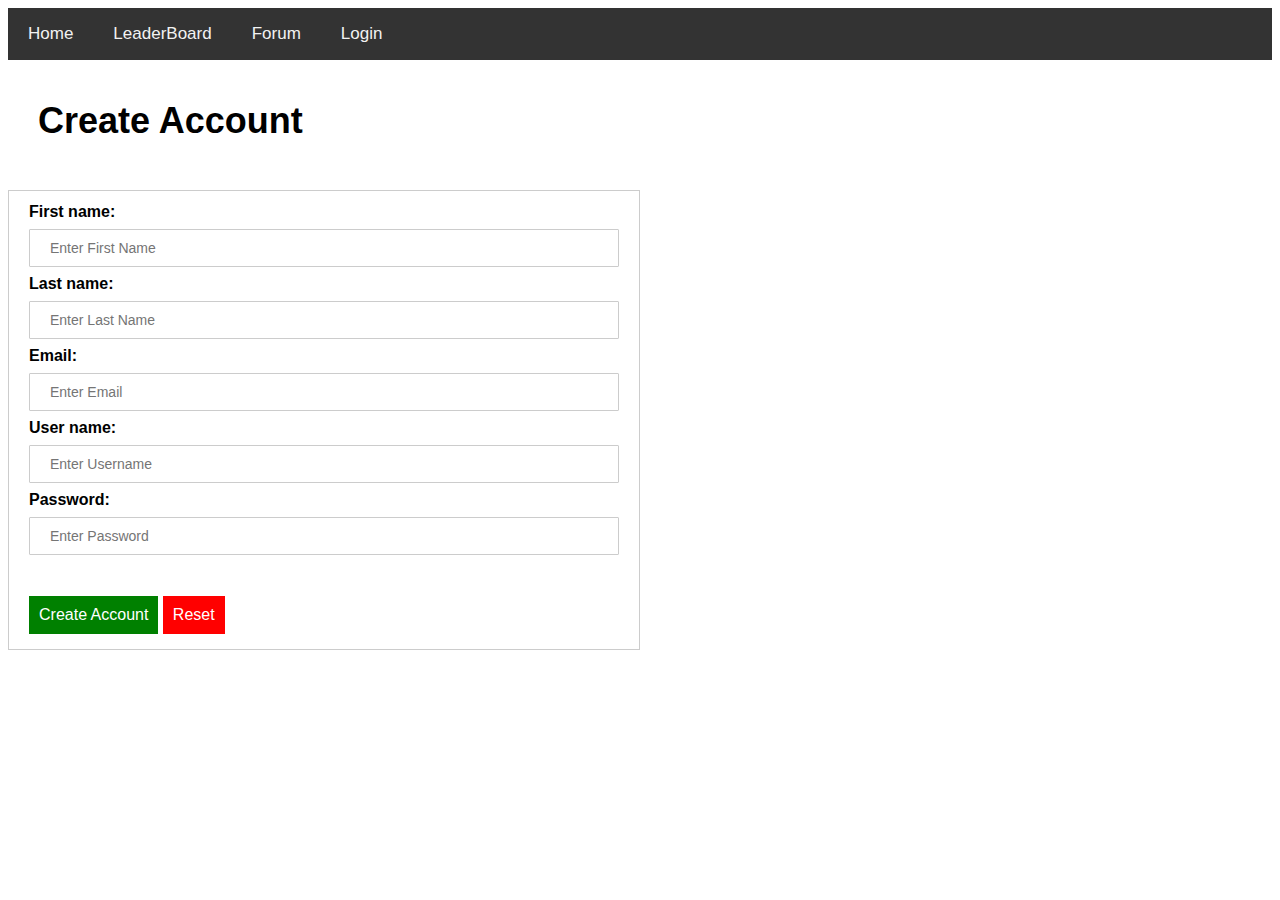
<file: createaccount.html>
<!DOCTYPE HTML>

<HTML>
<head>

<title> Create Account </title>
<link href ="createaccount.css" rel ="stylesheet">

<div class="topnav">
  <a href="">Home</a>
  <a href="">LeaderBoard</a>
  <a href="">Forum</a>
  <a href="http://nrs-projects.humboldt.edu/~cs359/loginpage.html">Login</a>
</div>
<script type="text/javascript" language="javascript">
function redirect()
{
    window.location.href="http://nrs-projects.humboldt.edu/~cs359/loginpage.html";
}
</script>



</head>

<body background="">

<div class="toptitle">
<h1> Create Account </h1>  
</div>


<form id = "input1" action = "createaccount.php" method = "post" name = "input1">
 
<strong>First name:</strong>  
<br> <input id = "textbox" type="text" placeholder="Enter First Name" name="firstname" required> <br>
<strong>Last name:  </strong>
<br> <input id = "textbox" type="text" placeholder="Enter Last Name" name="lastname" required> <br> 
<strong>Email: </strong>
<br> <input id = "textbox" type="email" placeholder="Enter Email" name="personalemail" required> <br>
<strong>User name:</strong>  
<br> <input id = "textbox" type="text" placeholder="Enter Username" name="theusername" required> <br>
<strong>Password:</strong>  
<br> <input id = "textbox" type="password" placeholder="Enter Password" name="thepassword" required> <br>

</br>

<input id = "button" type="submit" onclick="redirect();" value="Create Account"> 
<input id = "button1" type="reset" value="Reset" >
</form>

</body>
</html>
</file>
<file: createaccount.css>
body{
	font-family: 'lato', sans-serif;
}
.toptitle{
  margin-left: 10px;
	padding: 1px 2px 1px 2px;
	width: 300px;
	border-radius: 20px;
  padding: 16px 20px;
  text-decoration: none;
  font-size: 18px;
	}
.topnav {
  background-color: #333;
  overflow: hidden;
}

.topnav a {
  float: left;
  color: #f2f2f2;
  text-align: center;
  padding: 16px 20px;
  text-decoration: none;
  font-size: 17px;
}

.topnav a:hover {
  background-color: white;
  color: black;
}

.topnav a.active {
	background-color: grey;
  color: white;
}



#input1 {
	 width: 50%;
  padding: 12px 20px;
  margin: 8px 0;
  display: inline-block;
  border: 1px solid #ccc;
  box-sizing: border-box;

}


input {
	margin-bottom: 3px;
	display: block;
}

#textbox {
	height: 25px;
	font-size: 14px;
	border-radius: 1px;
	border: 1px solid #ccc;
	border-width thin;
	padding-left: 5px;
	box-sizing: border-box;
	width: 100%;
    padding: 18px 20px;
    margin: 8px 0;
    display: inline-block;
	
}


#button {
	background: green;
	border: none;
	border-radius: .1px;
	padding: 10px;
	color: white;
	font-size: 16px;
	transition-duration: .5s;
	margin-top: 15px;
	display: inline;
}
#button1 {
	background: red;
	border: none;
	border-radius: .1px;
	padding: 10px;
	color: white;
	font-size: 16px;
	transition-duration: .5s;
	margin-top: 15px;
	display: inline;
}

#button1:hover {
	background: white;
	border: 1px solid red;
	color: black;
	cursor: pointer;

}

#button:hover {
	background: white;
	border: 1px solid green;
	color: black;
	cursor: pointer;

}

#after_submit {
	visibility: hidden;
	background: #ff5459;
	padding: 10px 20px 10px 20px;
	width: 400px;
	border-radius: 20px;
	float: left;
	margin-left: 20px;
	font-size: 30px;


}



#mc {
	display: inline;
}
</file>
